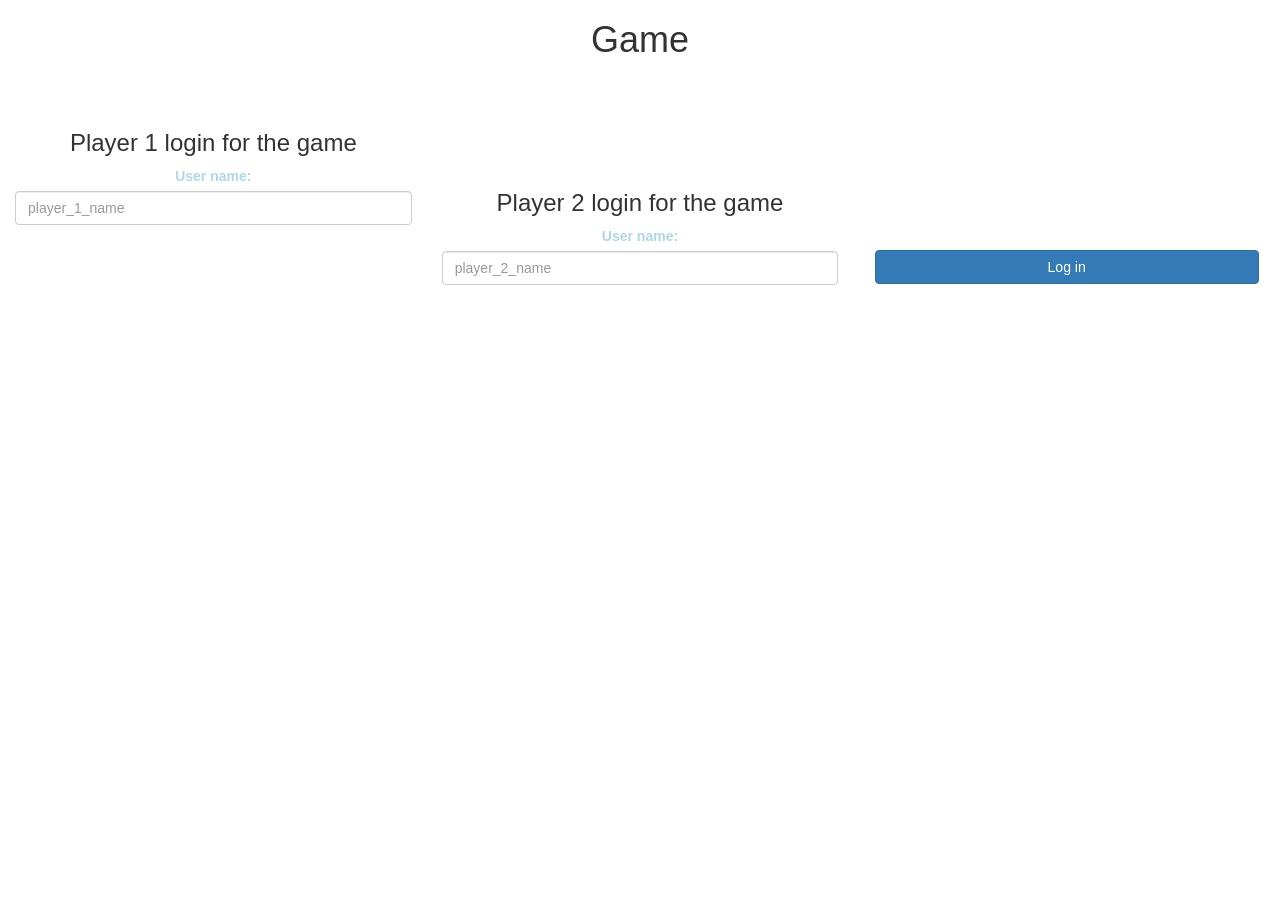
<file: index.html>
<html>
    <head>
        <title>Login</title>
        <link rel="stylesheet" href="style.css">
        <link rel="stylesheet" href="https://maxcdn.bootstrapcdn.com/bootstrap/3.4.0/css/bootstrap.min.css"> 
        <script src="https://ajax.googleapis.com/ajax/libs/jquery/3.4.1/jquery.min.js"></script>
         <script src="https://maxcdn.bootstrapcdn.com/bootstrap/3.4.0/js/bootstrap.min.js"></script> 
            <link href="https://fonts.googleapis.com/css?family=Cinzel+Decorative&display=swap" rel="stylesheet"> 
            <link rel="stylesheet" href="https://cdnjs.cloudflare.com/ajax/libs/font-awesome/4.7.0/css/font-awesome.min.css">
    </head>
    <body>
        <center>
            <h1>Game</h1>
            <br>
            <br>
    <div class="col-lg-4 col-sm-8 col-xs-11 login_div1">
        <h3>Player 1 login for the game</h3>
        <label>User name:</label>
        <input type="text" id="player_1_name_input" class="form-control" placeholder="player_1_name">
        <br>
    </div>
    <br>
    <br>
    <br>
    <div class="col-lg-4 col-sm-8 col-xs-11 login_div1">
        <h3>Player 2 login for the game</h3>
        <label>User name:</label>
        <input type="text" id="player_2_name_input" class="form-control" placeholder="player_2_name">
    </div>
    <br>
    <br>
    <br>
    <br>
    <button style="width: 30%;" class="btn btn-primary" onclick="Adduser()">Log in</button>
    </center>
    </body>
</html>
</file>
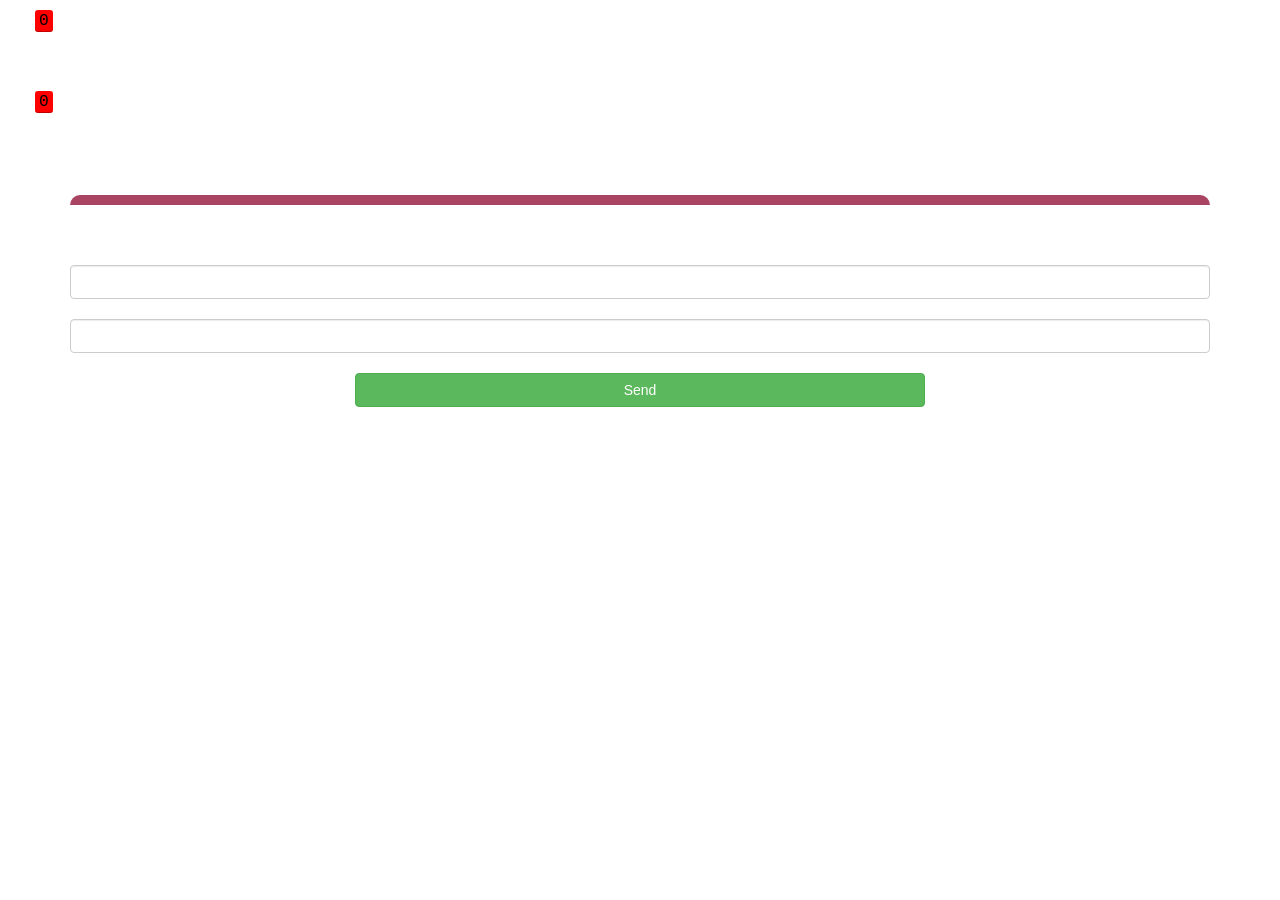
<file: quiz.html>
<html>
    <head>
        <title>Crack the Quiz</title>
        <meta name="viewport" content="width=device-width, initial-scale=1">
        <link rel="stylesheet" href="style.css">
        <link rel="stylesheet" href="https://maxcdn.bootstrapcdn.com/bootstrap/3.4.0/css/bootstrap.min.css"> 
        <script src="https://ajax.googleapis.com/ajax/libs/jquery/3.4.1/jquery.min.js"></script>
         <script src="https://maxcdn.bootstrapcdn.com/bootstrap/3.4.0/js/bootstrap.min.js"></script> 
            <link href="https://fonts.googleapis.com/css?family=Cinzel+Decorative&display=swap" rel="stylesheet"> 
            <link rel="stylesheet" href="https://cdnjs.cloudflare.com/ajax/libs/font-awesome/4.7.0/css/font-awesome.min.css">
            <link rel="stylesheet" href="style.css">
            <script src="main.js"></script>
    </head>
    <body><h4 style="color: whitesmoke; margin-left: 30px;"><label></label>:<kbd id="Score_p1" style="background-color: red; color: black;">0</kbd></h4>
        <br>
        <br>
        <h4 style="color: whitesmoke; margin-left: 30px;"><label></label>:<kbd id="Score_p2" style="background-color: red; color: black;">0</kbd></h4>
        <h4></h4>
        <div class="container">
            <center>
                <h2 style="color: white;">Crack the Quiz</h2>
                <h3 id="Question_turn"></h3>
                <h3 id="Answer_turn"></h3>

                <div id="Output"></div>
        
                <br>
                <br>
        
                <input type="text" class="form-control" id="Quiz_questioner">
                <br>
                <input type="text" class="form-control" id="Quiz_questioner2">
                <br>
                <button style="width: 50%;" class="btn btn-success" type="submit" id="Sender" onclick="send()">Send</button>
            </center>
        </div></body>
    </html>
</file>
<file: style.css>
body{
    background-image: url(https://backgroundcheckall.com/wp-content/uploads/2017/12/login-page-background-images-hd.jpg);
    background-size:cover;
}
#player1_name , #player2_name
{
	display: inline-block;
	margin-left: 20px;
}
#word
{
	width: 60%;
}
#word_display
{
	letter-spacing: 5px;
}
#output
{
background: white;
border-radius: 10px;
border-top: 10px solid #AA4465;
padding: 10px;
float: none;
text-align: left;
} 
h1{
    color: white;
}
h3{
    color: whitesmoke;
}
label{
    color: lightblue;
}
</file>
